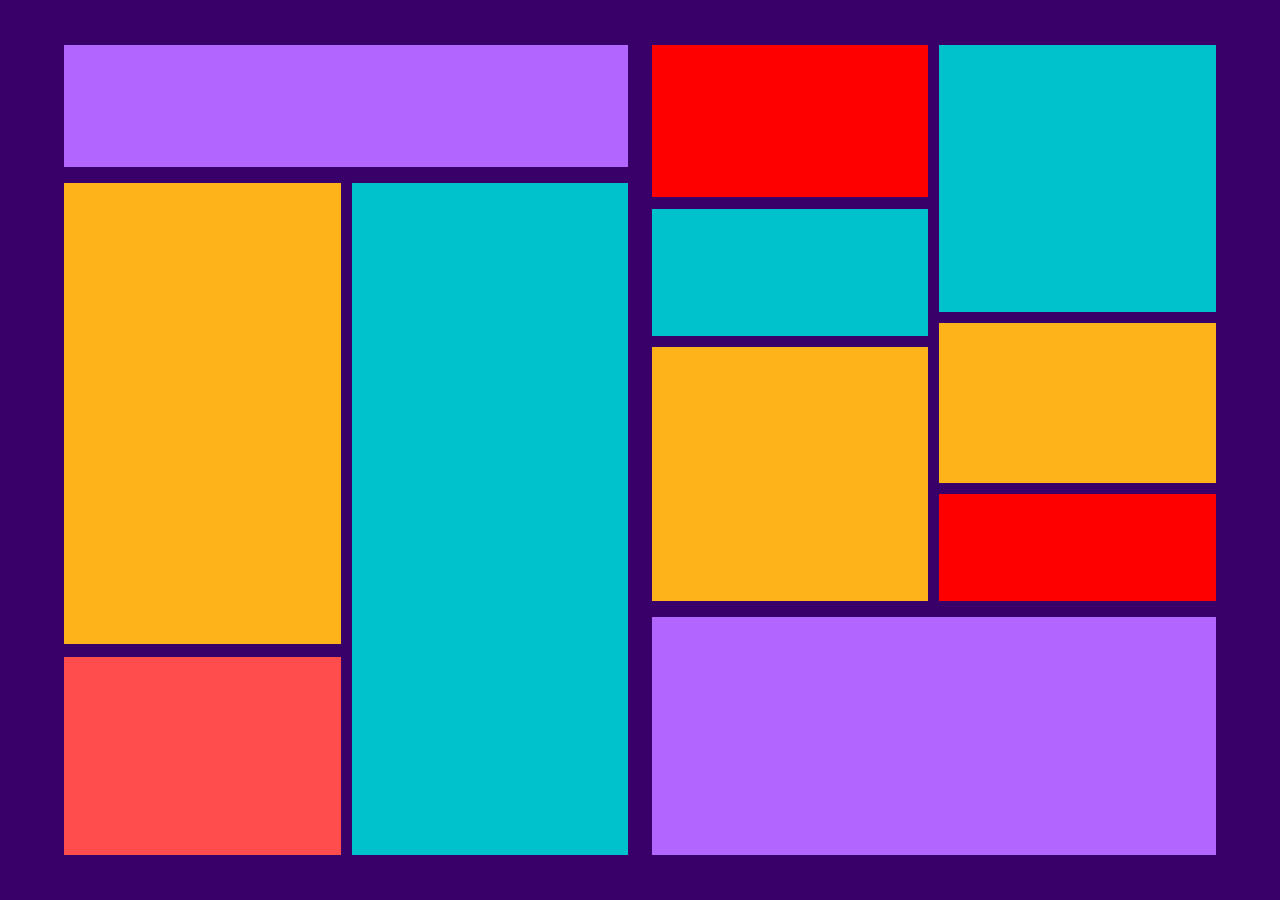
<file: task1/index.html>
<!DOCTYPE html>
<html lang="en">
<head>
    <meta charset="UTF-8">
    <meta name="viewport" content="width=device-width, initial-scale=1.0">
    <link rel="stylesheet" href="style.css">
    <title>Task One</title>
</head>
<body>
    <div class="container">

        <!-- Left Side -->
        <div class="left-side">
            
            <div class="left-top"></div>
            
            <div class="left-bottom">
            
                <div class="left-col-one">
                    <div></div>
                    <div></div>
                </div>
            
                <div class="left-col-two"></div>
            
            </div>
        
        </div>

        <!-- Right Side -->
        <div class="right-side">
           
            <div class="right-top">
                
                <div class="right-col-one">
                    <div></div>
                    <div></div>
                    <div></div>
                </div>

                <div class="right-col-two">
                    <div></div>
                    <div></div>
                    <div></div>
                </div>
            
            </div>

            <div class="right-bottom"></div>
        
        </div>

    </div>

</body>
</html>
</file>
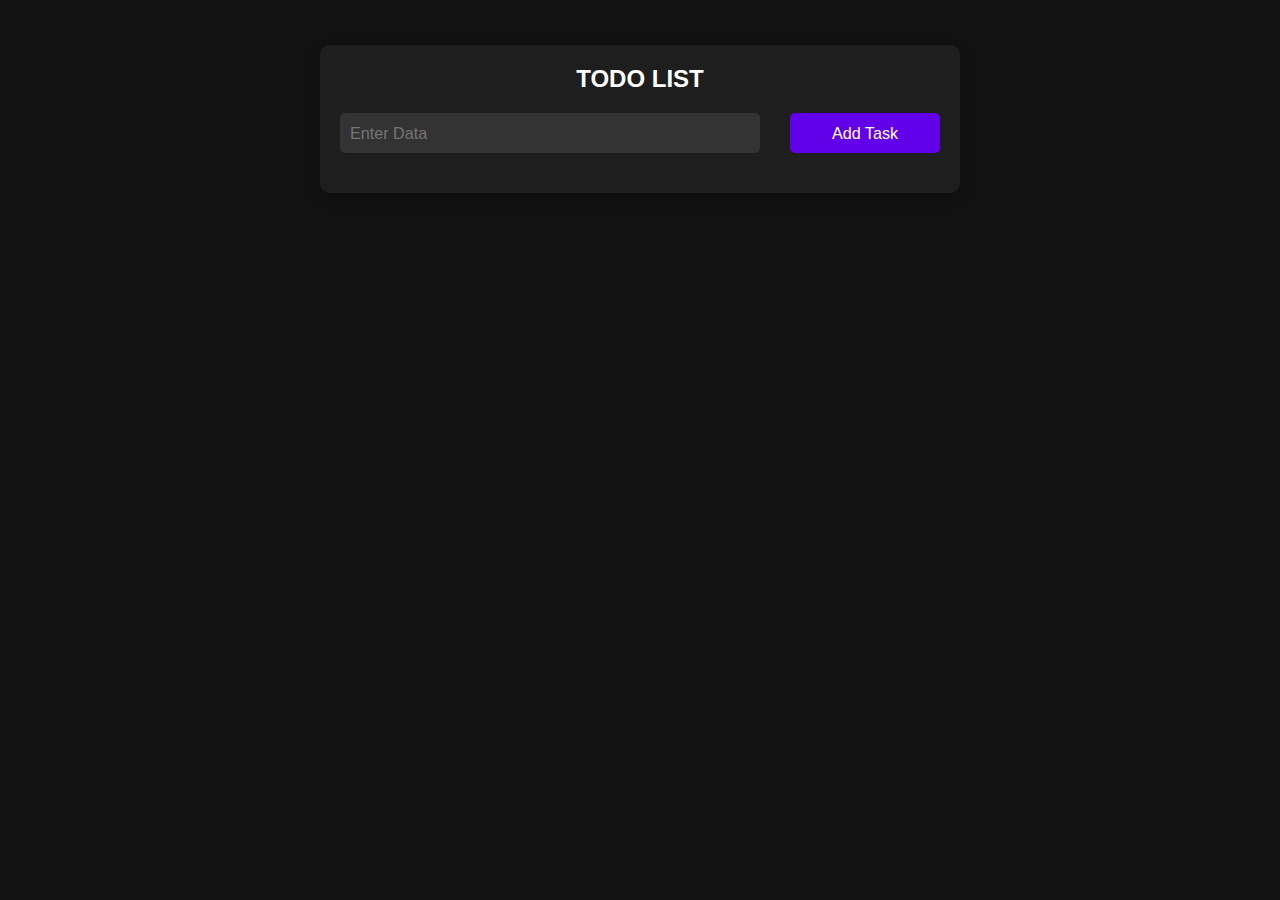
<file: todo app/index.html>
<!DOCTYPE html>
<html lang="en">
<head>
    <meta charset="UTF-8">
    <meta name="viewport" content="width=device-width, initial-scale=1.0">
    <link rel="stylesheet" href="./style.css">
    <title>TODO</title>
</head>
<body>
    
    <div class="container">

        <h1>TODO LIST</h1>
        
        <div class="box-container">
            <input type="text" class="todo-input" placeholder="Enter Data" required/>
            <button id="add-tsk-btn">Add Task</button>
        </div>
        
        <ul class="todo-list">
        </ul>
    
    </div>

    <script src="./script.js"></script>

</body>
</html>
</file>
<file: task1/style.css>
body {
    margin: 0;
    padding: 0;
    background: #3a006a; /* purple background */
    display: flex;
    justify-content: center;
    align-items: center;
    height: 100vh;
}

.container {
    display: flex;
    gap: 2%;
    width: 90%;
    height: 90%;
}

/* Left Side */

.left-side, .right-side {
    display: flex;
    flex-direction: column;
    gap: 2%;
    width: 50%;
    height: 100%;
    /* border: 2px solid black; */
}

.left-top {
    background: #b366ff;
    height: 15%;
    width: 100%;
}

.left-bottom {
    display: flex;
    gap: 2%;
    height: 83%;
    width: 100%;
    /* border: 2px solid black; */
}

.left-col-one {
    display: flex;
    flex-direction: column;
    gap: 2%;
    width: 45%;
    height: 100%;
    /* border: 2px solid black; */
}

.left-col-one div:nth-child(1){
    background: #ffb31a; /* orange */
    width: 100%;
    height: 70%;
}

.left-col-one div:nth-child(2){
    background: #ff4d4d; /* red */
    width: 100%;
    height: 30%;
}

.left-col-two {
    background: #00c2cc; /* cyan */
    width: 55%;
    height: 100%;
}

/* Right Side */
.right-top {
    display: flex;
    /* flex-direction: column; */
    gap: 2%;
    height: 70%;
    width: 100%;
    /* border: 2px solid black; */
}

.right-col-one, .right-col-two {
    display: flex;
    flex-direction: column;
    gap: 2%;
    height: 100%;
    width: 50%;
    /* border: 2px solid black; */
}

.right-col-one div:nth-child(1) {
    background: red; /* red */
    height: 30%;
    width: 100%;
}

.right-col-one div:nth-child(2) {
    background: #00c2cc; /* cyan */
    height: 25%;
    width: 100%;
}

.right-col-one div:nth-child(3) {
    background: #ffb31a; /* orange */
    height: 50%;
    width: 100%;
}

.right-col-two div:nth-child(1) {
    background: #00c2cc; /* cyan */
    height: 50%;
    width: 100%;
}

.right-col-two div:nth-child(2) {
    background: #ffb31a; /* orange */
    height: 30%;
    width: 100%;
}

.right-col-two div:nth-child(3) {
    background: red; /* Red */
    height: 20%;
    width: 100%;
}

.right-bottom {
    background: #b366ff; /* purple */
    height: 30%;
    width: 100%;
}

/* @media (max-width: 768px) {
    .container {
        flex-direction: column;
    }
    
    .left-side, .right-side {
        width: 100%;
        /* height: 100%; */
    }
    
    .left-bottom, .right-top {
        flex-direction: column;
        /* height: 100%; */
    }
    
    .left-col-one, .left-col-two, .right-col-one, .right-col-two {
        width: 100%;
        /* height: 50%; */
    }
    
} */
</file>
<file: todo app/style.css>
* {
    margin: 0;
    padding: 0;
    box-sizing: border-box;
}

body {
    font-family: Arial, sans-serif;
    background-color: #121212;
    color: #ffffff;
    display: flex;
    justify-content: center;
    /* align-items: center; */
    /* height: 100vh; */
}

.container {
    position: absolute;
    top: 5%;
    background-color: #1e1e1e;
    padding: 20px;
    border-radius: 10px;
    width: 50%;
    height: auto;
    box-shadow: 0 5px 15px rgba(0, 0, 0, 0.2);
    text-align: center;
    /* margin-bottom: 100px; */
}

h1 {
    font-size: 24px;
    margin-bottom: 20px;
}

.box-container {
    display: flex;
    justify-content: space-between;
    margin-bottom: 20px;
}

.box-container input {
    width: 70%;
    height: 40px;
    font-size: 1.01rem;
    padding: 10px;
    background-color: #333333;
    border: none;
    border-radius: 5px;
    color: #fff;
    outline: none;
}

#add-tsk-btn {
    width: 25%;
    padding: 10px;
    font-size: 1.01rem;
    background-color: #6200ea;
    border: none;
    border-radius: 5px;
    color: #ffffff;
    cursor: pointer;
    transition: background-color 0.3s;
}

#add-tsk-btn:hover {
    background-color: #3700b3;
}

/* .todo-list {
    width: 100%;
} */

ul {
    list-style: none;
    padding: 0;
}

li {
    /* width: 100%; */
    background: #333333;
    color: #fff;
    padding: 10px 20px;
    border-radius: 20px;
    display: flex;
    justify-content: space-between;
    align-items: start;
    margin-bottom: 10px;
    font-size: 1rem;
}

li span {
    text-align: start;
    flex: 1;                      /* take available space */
    word-wrap: break-word;        /* legacy support */
    overflow-wrap: anywhere;      /* modern support */
    white-space: normal;          /* allow multiple lines */
    margin-right: 10px;           /* space before buttons */
}

li.completed span {
    text-decoration: 2px line-through #000;
    color: #000;
}
  
.task-btn {
    display: flex;
    gap: 10px;
    flex-shrink: 0;               /* prevent buttons from shrinking */
}

.task-btn button {
    color: white;
    border: none;
    font-size: 1rem;
    border-radius: 4px;
    cursor: pointer;
    padding: 10px;
}

ul li .del-btn {
    background-color: #dc3545;   
}

ul li .edit-btn {
    background-color: #007bff;
}

ul li .edit-btn:hover {
    background-color: #0056b3;
}

ul li .del-btn:hover {
    background-color: #c82333;
}

.task-check {
    display: inline-flex;
    gap: 7px;
}

ul  li .checkbox {
    width: 20px;
    height: 20px;
    border: 2px solid rgba(255,255,255,0.3);
    background: transparent;
    appearance: none;
    cursor: pointer;
    border-radius: 50%;
    transition: all 0.2s ease;
}

ul  li .checkbox:checked {
    background: #000;
    color: #fff;
}

ul  li .checkbox:checked::before {
    content: '\2713';
    color: #fff;
    display: flex;
    justify-content: center;
    align-items: center;
    font-size: 0.7rem;
}

@media (max-width: 768px) {
    .container {
        width: 90%;
        padding: 15px;
    }

    h1 {
        font-size: 20px;
    }

    .box-container input {
        width: 60%;
    }

    #add-tsk-btn {
        width: 35%;
    }

    .task-btn {
        gap: 5px;
    }

    li {
        padding: 10px;
    }

    .task-btn button {
        font-size: 0.7rem;
        padding: 5px;
    }
}
</file>
